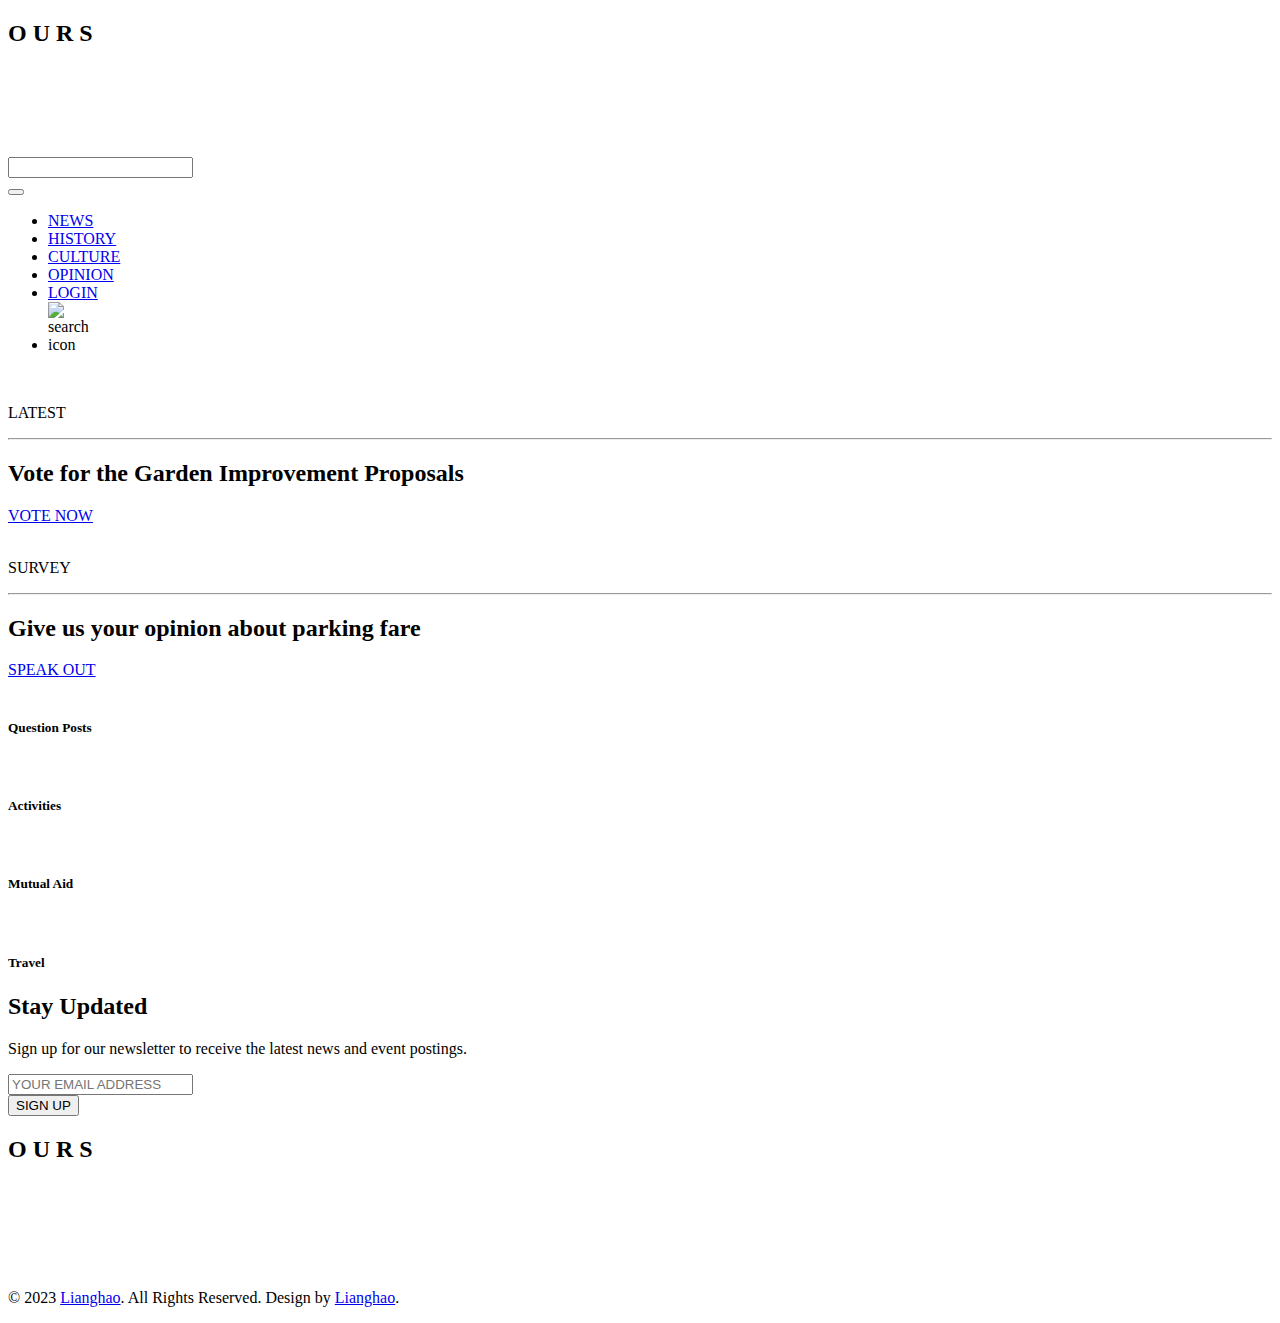
<file: target/classes/templates/index.html>
<!doctype html>
<html lang="en" xmlns:th="http://www.thymeleaf.org"
>

<head>
    <!--
    /   Shahala: Free Template by 狮王素材
    /   Author: https://freehtml5.co
    /   Facebook: https://facebook.com/fh5co
    /   Twitter: https://twitter.com/fh5co
    -->

    <meta charset="utf-8">
    <meta name="viewport" content="width=device-width, initial-scale=1, shrink-to-fit=no">

    <link rel="stylesheet" th:href="@{/static/taobao/css/bootstrap.min.css}">
    <link rel="stylesheet" th:href="@{/static/taobao/css/style.css}">

    <title>Welcome to our community</title>
</head>

<body>
<header class="mt-0 pt-0">
    <div class="bg-cover clearfix pt-3">
        <h2 class="logo">O U R S</h2>
        <nav class="nav nav-fill mx-auto">
            <li class="nav-item">
                <a class="nav-link" href="https://facebook.com/fh5co" target="_blank"><i
                        class="fab fa-facebook-f"></i></a>
            </li>
            <li class="nav-item">
                <a class="nav-link" href="https://twitter.com/fh5co" target="_blank"><i
                        class="fab fa-twitter"></i></a>
            </li>
            <li class="nav-item">
                <a class="nav-link" href="#"><i class="fab fa-instagram"></i></a>
            </li>
            <li class="nav-item">
                <a class="nav-link" href="#"><i class="fab fa-google-plus-g"></i></a>
            </li>
            <li class="nav-item">
                <a class="nav-link" href="#"><i class="fas fa-rss"></i></a>
            </li>
        </nav>


<!--        <input type="text" id="nav-search" class="nav-search mx-auto" name="" class="form-control">-->
        <input type="text" id="nav-search" class="nav-search mx-auto" name="">

        <div class="ml-0 mr-0 pb-1">
            <nav class="navbar navbar-expand-md">

                <button class="navbar-toggler ml-auto" data-target="#my-nav" data-toggle="collapse"
                        aria-controls="my-nav" aria-expanded="false" onclick="myFunction(this)"
                        aria-label="Toggle navigation">
                    <span class="bar1"></span> <span class="bar2"></span> <span class="bar3"></span>
                </button>
                <div id="my-nav" class="collapse navbar-collapse">
                    <ul class="navbar-nav mx-auto">
                        <li class="nav-item">
                            <a class="nav-link" href="article.html">NEWS</a>
                        </li>
                        <li class="nav-item">
                            <a class="nav-link" href="article.html">HISTORY</a>
                        </li>
                        <li class="nav-item">
                            <a class="nav-link" href="#">CULTURE</a>
                        </li>
                        <li class="nav-item">
                            <a class="nav-link" href="#">OPINION</a>
                        </li>
                        <li class="nav-item">
                            <a class="nav-link" href="/login">LOGIN</a>
                        </li>
                        <li class="nav-item">
                            <form action="" method="POST">
                                <div class="input-group mt-0 mx-auto" style="width:16px;">

                                    <div class="">
                                        <img th:src="@{/static/taobao/images/search-icon.png}" id="toggle-search"
                                             class="ml-2 toggle-search" alt="search icon">
                                    </div>
                                </div>
                            </form>
                        </li>
                    </ul>
                </div>
            </nav>
        </div>
    </div>

    <div class="row ml-0 mr-0">
        <div class="col-md-6 pr-0">
            <div class="card">
                <img class="card-img" th:src="@{/static/taobao/images/garden.jpeg}" alt="">
                <div class="card-img-overlay d-flex align-items-center justify-content-center flex-column">
                    <p>LATEST</p>
                    <hr />
                    <h2>Vote for the Garden Improvement Proposals</h2>
                    <a href="article.html" class="btn">VOTE NOW</a>
                </div>
            </div>
        </div>
        <div class="col-md-6 pl-0">
            <div class="card">
                <img class="card-img" th:src="@{/static/taobao/images/right-img.jpg}" alt="">
                <div class="card-img-overlay d-flex align-items-center justify-content-center flex-column">
                    <p>SURVEY</p>
                    <hr />
                    <h2>Give us your opinion about parking fare</h2>
                    <a href="article.html" class="btn">SPEAK OUT</a>
                </div>
            </div>
        </div>

        <div class="col-md-3 pr-0 first">
            <div class="card">
                <img class="card-img" th:src="@{/static/taobao/images/question.jpeg}" alt="">
                <div class="card-img-overlay">
                    <h5>Question Posts</h5>
                </div>
            </div>
        </div>

        <div class="col-md-3 pl-0 pr-0">
            <div class="card">
                <img class="card-img" th:src="@{/static/taobao/images/parties.jpeg}" alt="">
                <div class="card-img-overlay">
                    <h5>Activities</h5>
                </div>
            </div>
        </div>

        <div class="col-md-3 pl-0 pr-0">
            <div class="card">
                <img class="card-img" th:src="@{/static/taobao/images/help.webp}" alt="">
                <div class="card-img-overlay">
                    <h5>Mutual Aid</h5>
                </div>
            </div>
        </div>

        <div class="col-md-3 pl-0 last">
            <div class="card">
                <img class="card-img" th:src="@{/static/taobao/images/travel.png}" alt="">
                <div class="card-img-overlay">
                    <h5>Travel</h5>
                </div>
            </div>
        </div>
    </div>

</header>

<div class="container-fluid jumbotron-fluid stay mt-5 pt-5 pb-5">
    <h2 class="text-center">Stay Updated</h2>
    <p class="text-center mt-2">Sign up for our newsletter to receive the latest news and event postings.</p>
    <div class="input-group mt-4 mx-auto" style="max-width: 640px">
        <input type="email" class="form-control" placeholder="YOUR EMAIL ADDRESS">
        <div class="">
            <button class="btn btn-success ml-2" type="submit">SIGN UP</button>
        </div>
    </div>
</div>

<footer class="container-fluid pt-5">
    <div class="container">
        <h2 class="logo text-center">O U R S</h2>
        <nav class="nav nav-fill mx-auto mt-5">
            <li class="nav-item">
                <a class="nav-link" href="https://facebook.com/fh5co" target="_blank"><i
                        class="fab fa-facebook-f"></i></a>
            </li>
            <li class="nav-item">
                <a class="nav-link" href="https://facebook.com/fh5co" target="_blank"><i
                        class="fab fa-twitter"></i></a>
            </li>
            <li class="nav-item">
                <a class="nav-link" href="#"><i class="fab fa-instagram"></i></a>
            </li>
            <li class="nav-item">
                <a class="nav-link" href="#"><i class="fab fa-google-plus-g"></i></a>
            </li>
            <li class="nav-item">
                <a class="nav-link" href="#"><i class="fas fa-rss"></i></a>
            </li>
        </nav>
    </div>
    <div class="copyright mt-4">
        <p class="text-center">&copy; 2023 <a href="#" class="text-white">Lianghao</a>. All Rights Reserved. Design
            by <a href="#" target="_blank" class="text-white">Lianghao</a>.</p>
    </div>
</footer>

<script th:src="@{/static/taobao/js/popper.min.js}"></script>
<script th:src="@{/static/taobao/js/jquery-1.12.0.min.js}"></script>
<script th:src="@{/static/taobao/js/bootstrap.min.js}"></script>
<script th:src="@{/static/taobao/js/owl.carousel.min.js}"></script>
<script th:src="@{/static/taobao/js/jquery.yu2fvl.js}"></script>
<script th:src="@{/static/taobao/js/main.js}"></script>
<!-- <link rel="stylesheet" href="https://use.fontawesome.com/releases/v5.7.2/css/all.css"
    integrity="sha384-fnmOCqbTlWIlj8LyTjo7mOUStjsKC4pOpQbqyi7RrhN7udi9RwhKkMHpvLbHG9Sr" crossorigin="anonymous"> -->

</body>

</html>
</file>
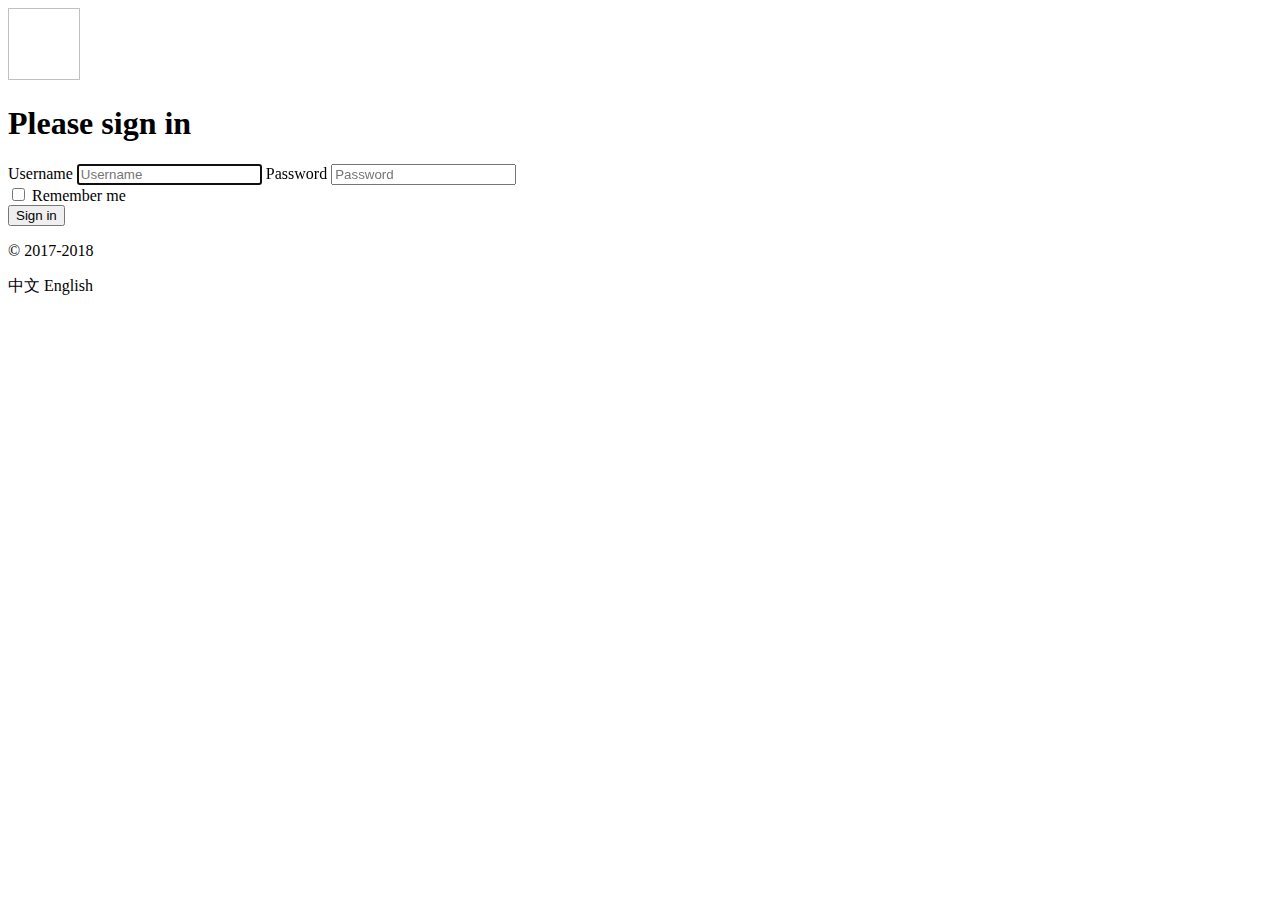
<file: target/classes/templates/login.html>
<!DOCTYPE html>
<html lang="en" xmlns:th="http://www.thymeleaf.org">
	<head>
		<meta http-equiv="Content-Type" content="text/html; charset=UTF-8">
		<meta name="viewport" content="width=device-width, initial-scale=1, shrink-to-fit=no">
		<meta name="description" content="">
		<meta name="author" content="">
		<title>Signin Template for Bootstrap</title>
		<!-- Bootstrap core CSS -->
		<link rel="stylesheet" th:href="@{/static/kuangshen/css/bootstrap.min.css}">
		<!-- Custom styles for this template -->
		<link rel="stylesheet" th:href="@{/static/kuangshen/css/signin.css}">
	</head>

	<body class="text-center">
		<form class="form-signin" action="dashboard.html">
			<img alt="" class="mb-4" height="72" th:src="@{/static/kuangshen/img/headshot.jpg}" width="72">
			<h1 class="h3 mb-3 font-weight-normal">Please sign in</h1>
			<label class="sr-only">Username</label>
			<input type="text" class="form-control" placeholder="Username" required="" autofocus="">
			<label class="sr-only">Password</label>
			<input type="password" class="form-control" placeholder="Password" required="">
			<div class="checkbox mb-3">
				<label>
          <input type="checkbox" value="remember-me"> Remember me
        </label>
			</div>
			<button class="btn btn-lg btn-primary btn-block" type="submit">Sign in</button>
			<p class="mt-5 mb-3 text-muted">© 2017-2018</p>
			<a class="btn btn-sm">中文</a>
			<a class="btn btn-sm">English</a>
		</form>

	</body>

</html>
</file>
